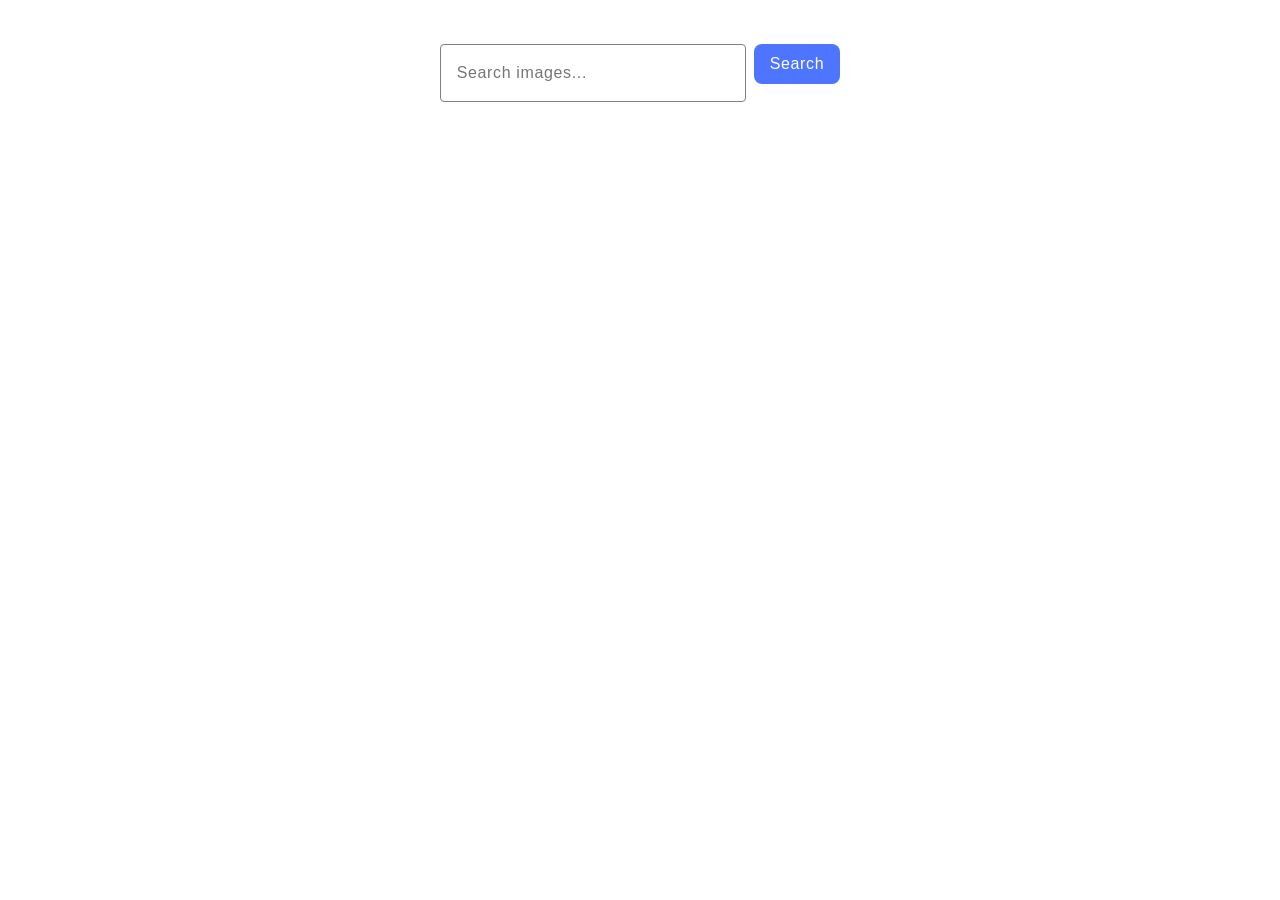
<file: src/index.html>
<!doctype html>
<html lang="en">
  <head>
    <meta charset="UTF-8" />
    <meta name="viewport" content="width=device-width, initial-scale=1.0" />
    <title>Image search</title>
    <link rel="stylesheet" href="./css/styles.css" />
  </head>
  <body>
    <main class="container">
      <form class="form">
        <label>
          <input
            type="text"
            name="search-text"
            placeholder="Search images..."
            required
          />
        </label>
        <button type="submit">Search</button>
      </form>

      <ul class="gallery"></ul>

      <span class="loader is-hidden"></span>
    </main>

    <script type="module" src="./main.js"></script>
  </body>
</html>
</file>
<file: src/css/styles.css>
@import url('./reset.css');

body {
  font-family: 'Montserrat', sans-serif;
  color: #2e2f42;
  background-color: #fff;
}

.container {
  max-width: 1440px;
  margin: 0 auto;
  padding: 36px 24px;
}

.form {
  display: flex;
  justify-content: center;
  gap: 8px;
  margin-bottom: 32px;
}

.form input {
  width: 272px;
  height: 40px;
  padding: 8px 16px;
  border: 1px solid #808080;
  border-radius: 4px;
  font-size: 16px;
  line-height: 1.5;
  letter-spacing: 0.04em;
  outline: none;
  transition: border-color 250ms cubic-bezier(0.4, 0, 0.2, 1);
}

.form input:hover {
  border-color: #000;
}

.form input:focus {
  border-color: #4e75ff;
}

.form button {
  height: 40px;
  padding: 8px 16px;
  border: none;
  border-radius: 8px;
  background-color: #4e75ff;
  color: #fff;
  font-weight: 500;
  font-size: 16px;
  line-height: 1.5;
  letter-spacing: 0.04em;
  cursor: pointer;
  transition: background-color 250ms cubic-bezier(0.4, 0, 0.2, 1);
}

.form button:hover,
.form button:focus {
  background-color: #6c8cff;
}

.gallery {
  display: flex;
  flex-wrap: wrap;
  justify-content: center;
  gap: 24px;
  list-style: none;
  padding: 0;
}

.gallery-item {
  width: calc((100% - 48px) / 3);
  max-width: 360px;
  border: 1px solid #808080;
  transition: transform 250ms cubic-bezier(0.4, 0, 0.2, 1);
}

.gallery-item:hover {
  transform: scale(1.03);
}

.gallery-link {
  display: block;
}

.gallery-image {
  display: block;
  width: 100%;
  height: 200px;
  object-fit: cover;
}

.info {
  display: flex;
  justify-content: space-around;
  padding: 4px;
  list-style: none;
}

.info-item {
  display: flex;
  flex-direction: column;
  align-items: center;
  font-size: 12px;
  line-height: 2;
  letter-spacing: 0.04em;
}

.info-item b {
  font-weight: 600;
}

/* https://cssloaders.github.io/ */
.loader {
  display: block;
  width: 48px;
  height: 48px;
  margin: 0 auto;
  border: 5px solid #4e75ff;
  border-bottom-color: transparent;
  border-radius: 50%;
  animation: rotation 1s linear infinite;
}

.loader.is-hidden {
  display: none;
}

@keyframes rotation {
  0% {
    transform: rotate(0deg);
  }
  100% {
    transform: rotate(360deg);
  }
}
</file>
